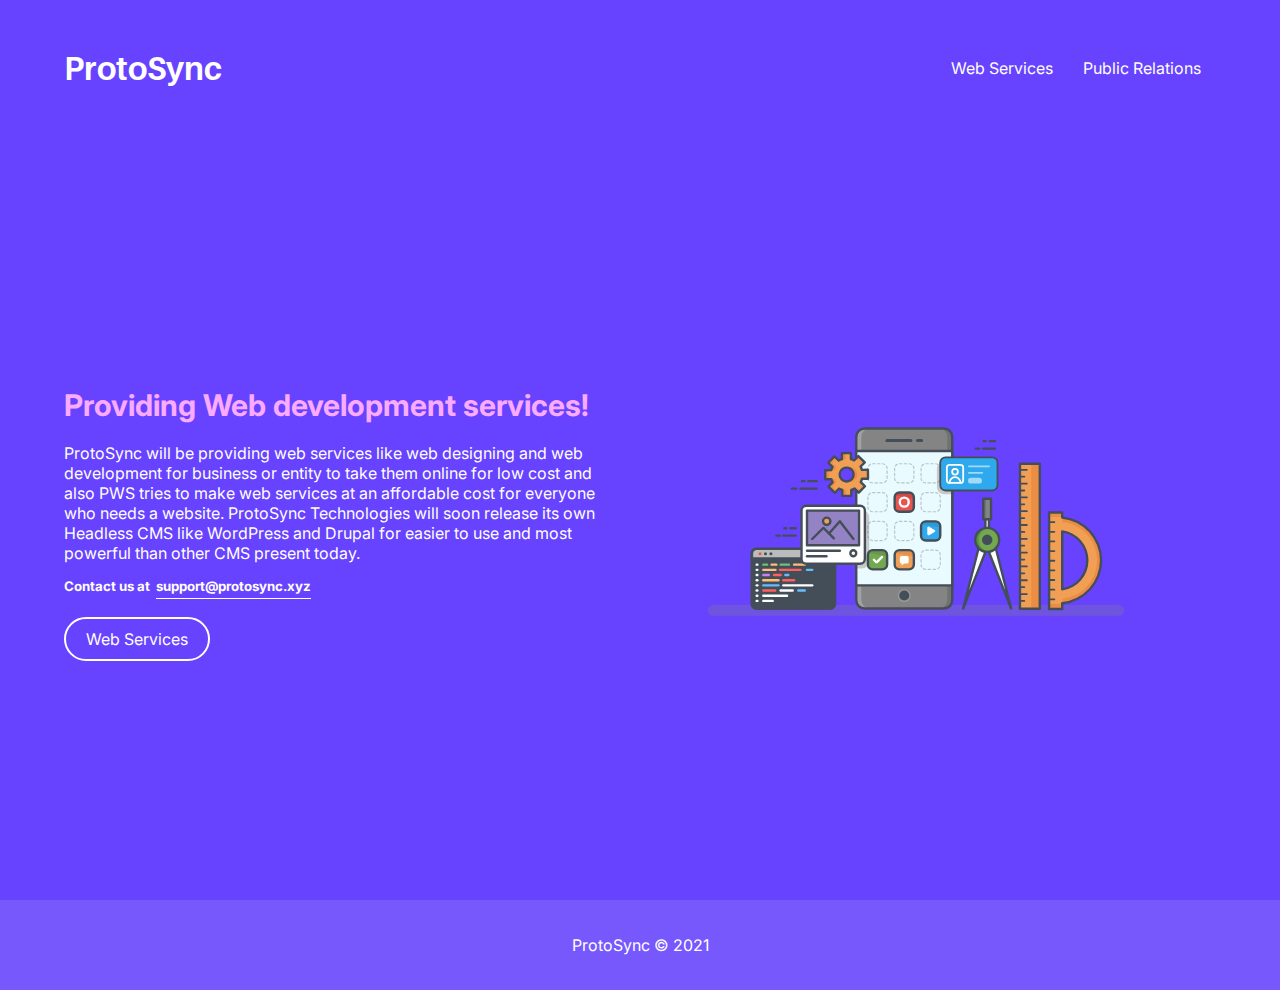
<file: index.html>
<!DOCTYPE html>
<html lang="en">
<head>
    <meta charset="UTF-8">
    <meta http-equiv="X-UA-Compatible" content="IE=edge">
    <meta name="viewport" content="width=device-width, initial-scale=1.0, user-scalable=no">
    
    <!-- Primary Meta Tags -->
<title>ProtoSync Technologies</title>
<meta name="title" content="ProtoSync Technologies">
<meta name="description" content="ProtoSync is a technology company founded by Ricky Donald and Ahamed Nowfil to provide technology and science-based services at a low cost.  ProtoSync now provides web services for every startup and small business to get them online.">

<!-- Open Graph / Facebook -->
<meta property="og:type" content="website">
<meta property="og:url" content="https://www.protosync.xyz/">
<meta property="og:title" content="ProtoSync Technologies">
<meta property="og:description" content="ProtoSync is a technology company founded by Ricky Donald and Ahamed Nowfil to provide technology and science-based services at a low cost.  ProtoSync now provides web services for every startup and small business to get them online.">
<meta property="og:image" content="">

<!-- Twitter -->
<meta property="twitter:card" content="summary_large_image">
<meta property="twitter:url" content="https://www.protosync.xyz/">
<meta property="twitter:title" content="ProtoSync Technologies">
<meta property="twitter:description" content="ProtoSync is a technology company founded by Ricky Donald and Ahamed Nowfil to provide technology and science-based services at a low cost.  ProtoSync now provides web services for every startup and small business to get them online.">
<meta property="twitter:image" content="">

<link rel="shortcut icon" href="/static/images/favicon.ico" type="image/x-icon">
<link rel="stylesheet" href="/static/css/main-site.css">

</head>
<body>

    <div class="header-wrapper" style="background-color: #6743ff;">
    <header>
        <div class="logo">
           <a href="/" title="ProtoSync Logo"><h1>ProtoSync</h1></a>
        </div>
        <nav>
            <ul class="nav-items">
                <li><a href="https://pws.net.in" class="nav-item" target="_blank" rel="noopener">Web Services</a></li>
                <li><a href="/pr" class="nav-item">Public Relations</a></li>
            </ul>
        </nav>
    </header>
    </div>

    <main>

        <section id="container">
            <div class="left-container">
                <div class="lc-text">
                    <h1>Providing Web development services!</h1>
                    <p>ProtoSync will be providing web services like web designing and web development for business or entity to take them online for low cost and also PWS tries to make web services at an affordable cost for everyone who needs a website. ProtoSync Technologies will soon release its own Headless CMS like WordPress and Drupal for easier to use and most powerful than other CMS present today.</p>
                    <h5>Contact us at <a href="mailto:support@protosync.xyz" style="margin-left: 3px;">support@protosync.xyz</a></h5>
                </div>
                <div class="lc-cta">
                    <a href="https://pws.net.in" target="_blank" rel="noopener" class="btn">Web Services</a>
                </div>
            </div>
            <div class="right-container">
                <img src="/static/images/icon-one.svg" width="600px">
            </div>
        </section>

    </main>

    <div class="footer-wrapper">
        <footer>
            <div class="f-text">
            <h1>ProtoSync &copy; 2021</h1>
            </div>
            <div class="f-links">
               <a href="https://pws.net.in" class="nav-item" target="_blank" rel="noopener">Web Services</a>
               <a href="/pr" class="nav-item">Public Relations</a>
            </div>
        </footer>
    </div>
    
</body>
</html>
</file>
<file: static/css/main-site.css>
@import url("https://fonts.googleapis.com/css2?family=Inter:wght@400;500;600;700;800;900&display=swap");
@font-face {
  font-family: AB;
  src: url("/static/fonts/Aileron-Bold.ttf");
}

* {
  padding: 0;
  margin: 0;
  -webkit-box-sizing: border-box;
          box-sizing: border-box;
  font-family: "Inter", sans-serif;
  outline: none;
}

header {
  display: -webkit-box;
  display: -ms-flexbox;
  display: flex;
  height: 15vh;
  -webkit-box-align: center;
      -ms-flex-align: center;
          align-items: center;
  width: 90%;
  margin: auto;
}

.logo {
  -webkit-box-flex: 1;
      -ms-flex: 1;
          flex: 1;
}

.logo h1 {
  color: white;
  font-weight: normal;
  font-family: "AB";
}

.logo a {
  text-decoration: none;
}

.nav-items {
  display: -webkit-box;
  display: -ms-flexbox;
  display: flex;
}

.nav-items li {
  list-style: none;
}

.nav-items li a {
  color: white;
  text-decoration: none;
  padding: 15px;
  -webkit-transition: .2s ease;
  transition: .2s ease;
}

.nav-items li a:hover {
  color: #faabff;
  -webkit-transition: .2s ease;
  transition: .2s ease;
}

main {
  background: #6743ff;
}

#container {
  display: -webkit-box;
  display: -ms-flexbox;
  display: flex;
  margin: auto;
  width: 90%;
  height: 85vh;
  -webkit-box-align: center;
      -ms-flex-align: center;
          align-items: center;
}

.lc-text h1 {
  color: #faabff;
  font-size: 30px;
  font-family: "Inter", sans-serif;
}

.lc-text p {
  margin-top: 20px;
  width: 100%;
  color: white;
}

.lc-text h5 {
  color: white;
  margin-top: 15px;
}

.lc-text h5 a {
  color: white;
  text-decoration: underline;
  text-underline-position: under;
  text-underline-offset: 4px;
  -webkit-transition: .2s;
  transition: .2s;
  font-size: 14   px;
}

.lc-text h5 a:hover {
  color: #faabff;
  -webkit-transition: .2s;
  transition: .2s;
}

.lc-cta {
  margin-top: 35px;
}

.btn {
  color: white;
  text-decoration: none;
  border: 2px white solid;
  padding: 10px 20px;
  -webkit-transition: .2s;
  transition: .2s;
  border-radius: 35px;
}

.btn:hover {
  color: black;
  background: white;
  font-weight: 500;
  -webkit-transition: .2s;
  transition: .2s;
}

.footer-wrapper {
  background: #7658fd;
}

footer {
  display: -webkit-box;
  display: -ms-flexbox;
  display: flex;
  height: 10vh;
  -webkit-box-align: center;
      -ms-flex-align: center;
          align-items: center;
  -webkit-box-pack: center;
      -ms-flex-pack: center;
          justify-content: center;
}

footer h1 {
  color: white;
  font-family: "Inter", sans-serif;
  font-size: 16px;
  font-weight: normal;
}

.f-links {
  display: none;
  margin-top: 10px;
}

.f-links a {
  color: white;
  text-decoration: none;
  padding: 5px;
}

@media screen and (max-width: 1024px) {
  #container {
    -webkit-box-orient: vertical;
    -webkit-box-direction: reverse;
        -ms-flex-direction: column-reverse;
            flex-direction: column-reverse;
    -webkit-box-align: center;
        -ms-flex-align: center;
            align-items: center;
    text-align: center;
    -webkit-box-pack: center;
        -ms-flex-pack: center;
            justify-content: center;
    height: 75vh;
  }
  header {
    text-align: center;
  }
  nav {
    display: none;
  }
  .right-container {
    display: none;
  }
  footer {
    display: table-cell;
    vertical-align: middle;
    text-align: center;
    width: 10%;
    height: 15vh;
  }
  footer .f-links {
    display: block;
  }
}
/*# sourceMappingURL=main-site.css.map */
</file>
